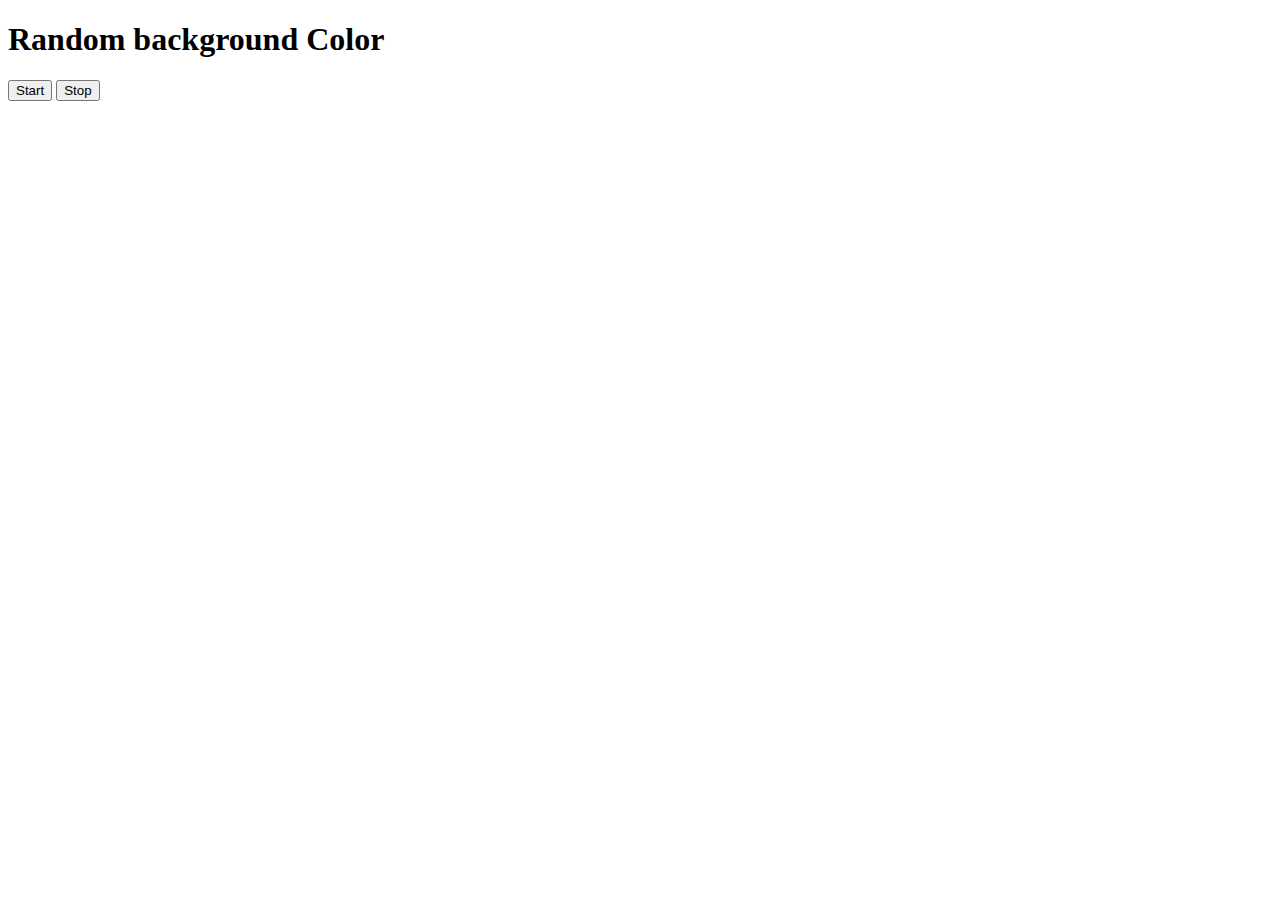
<file: 09_infinite_colors/index.html>
<!DOCTYPE html>
<html lang="en">
<head>
    <meta charset="UTF-8">
    <meta name="viewport" content="width=device-width, initial-scale=1.0">
    <title>Document</title>
</head>
<body>
    <h1>Random background Color</h1>
    <button id="start">Start</button>
    <button id="stop">Stop</button>
</body>
<script src="script.js"></script>
</html>
</file>
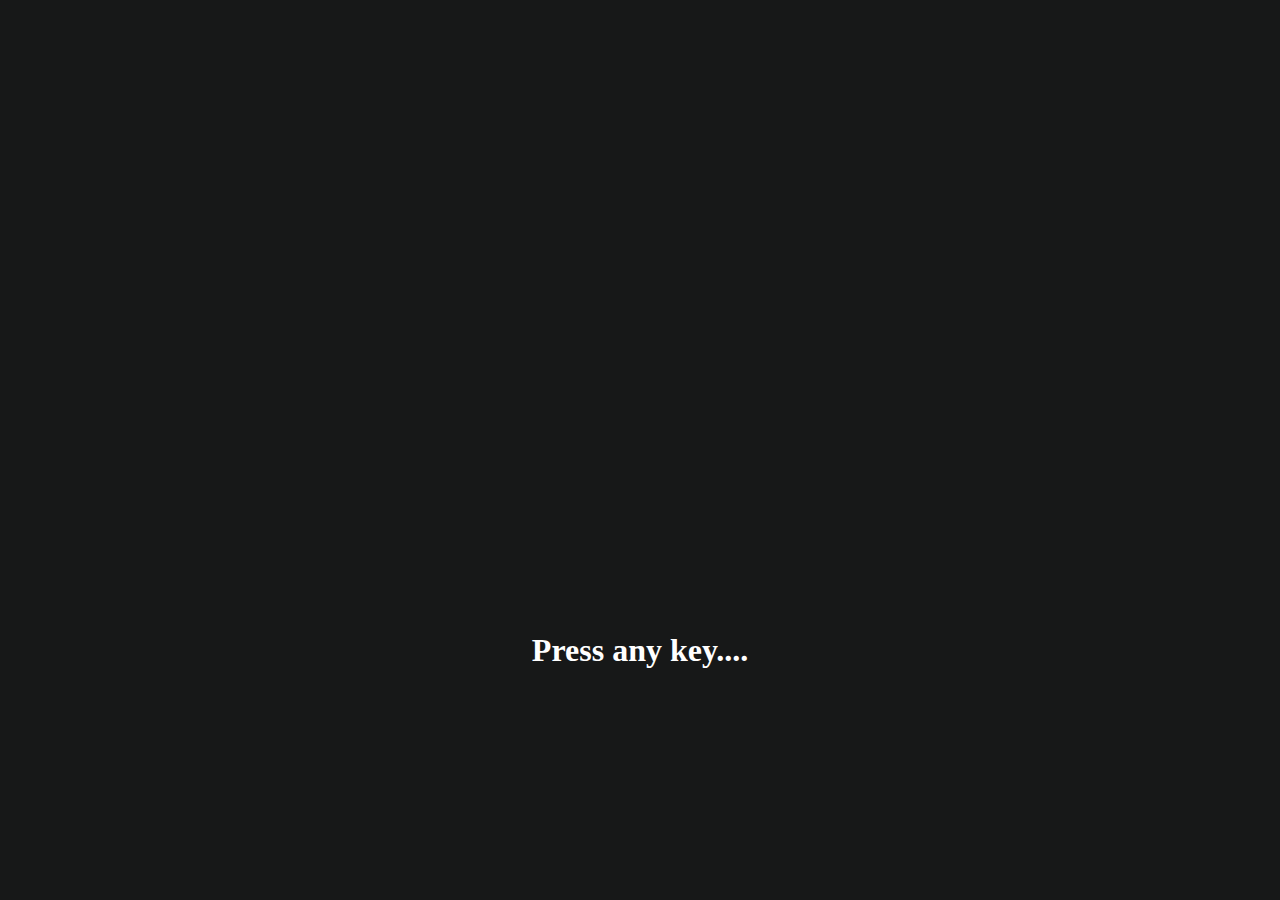
<file: 10_key_code/index.html>
<!DOCTYPE html>
<html lang="en">
<head>
    <meta charset="UTF-8">
    <meta name="viewport" content="width=device-width, initial-scale=1.0">
    <title>Document</title>
    <style>
        #insert{
            text-align: center;
            margin-top: 50%;
        }
        body{
            background-color: rgb(23, 24, 24);
            color: white;
        }

        table{
            margin-left: 50%;
        }
    </style>
</head>
<body>
    <div id="insert">
    <h1 id="key">Press any key....</h1>
    </div>
</body>
<script src="script.js"></script>
</html>
</file>
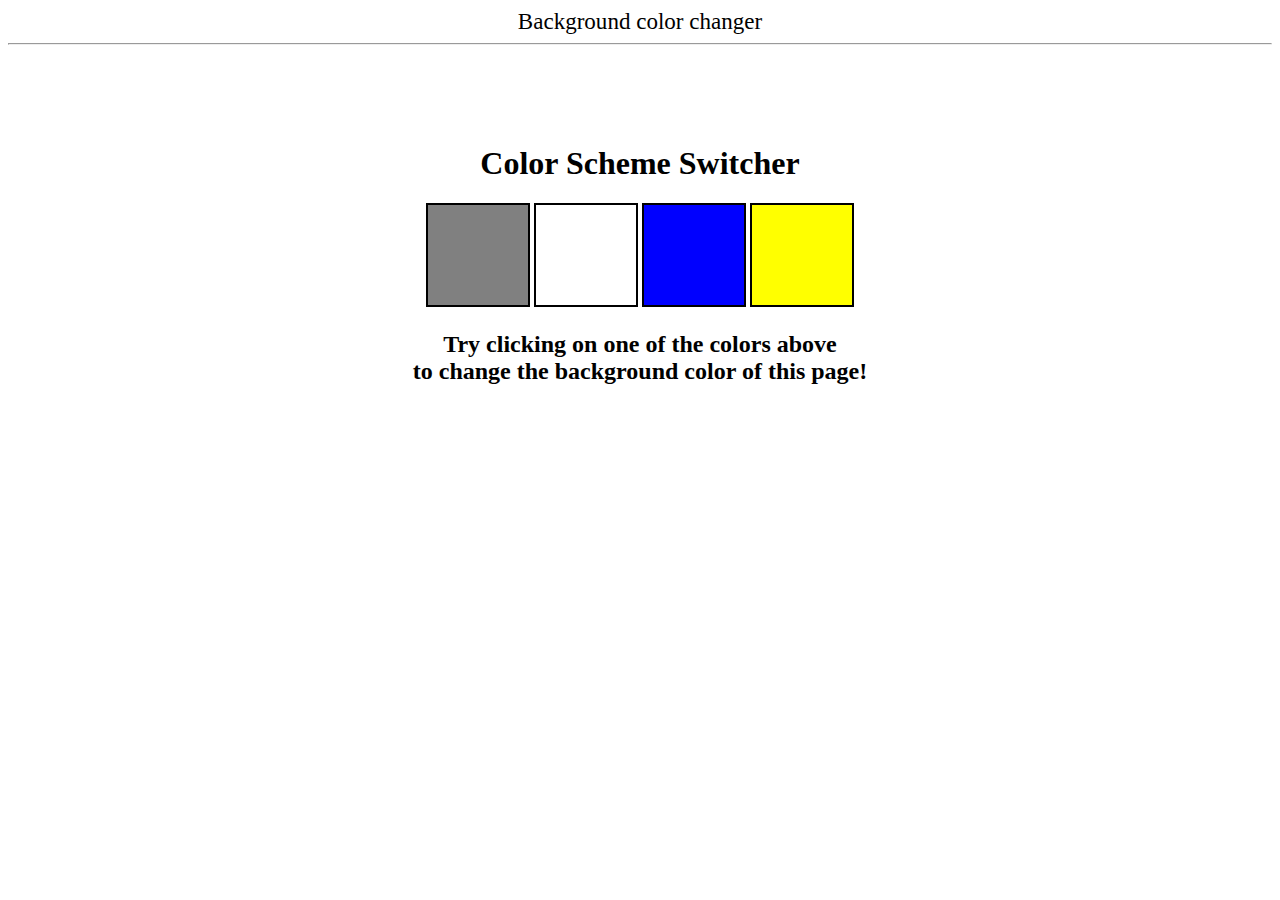
<file: 07_projects/01_bg_color/index.html>
<!DOCTYPE html>
<html lang="en">

<head>
    <meta charset="UTF-8" />
    <meta name="viewport" content="width=device-width, initial-scale=1.0" />
    <meta http-equiv="X-UA-Compatible" content="ie=edge" />
    <link rel="stylesheet" href="styles.css" />
    <title>JavaScript Background Color Switcher</title>
</head>

<body>
    <nav>
        <a href="#" aria-current="page">Background color changer</a>
    </nav>
    <hr>
    <div class="canvas">
        <!-- <a
        style="
          background-color: #fff;
          padding: 10px 30px;
          border-radius: 8px;
          color: #212121;
          text-decoration: none;
          border: 2px solid #212121;
        "
        href="../index.html"
        >Back to Home Page</a
      > -->
        <h1>Color Scheme Switcher</h1>
        <span class="button" id="grey"></span>
        <span class="button" id="white"></span>
        <span class="button" id="blue"></span>
        <span class="button" id="yellow"></span>
        <h2>
            Try clicking on one of the colors above
            <span>to change the background color of this page!</span>
        </h2>
    </div>
    <script src="script.js"></script>
</body>

</html>
</file>
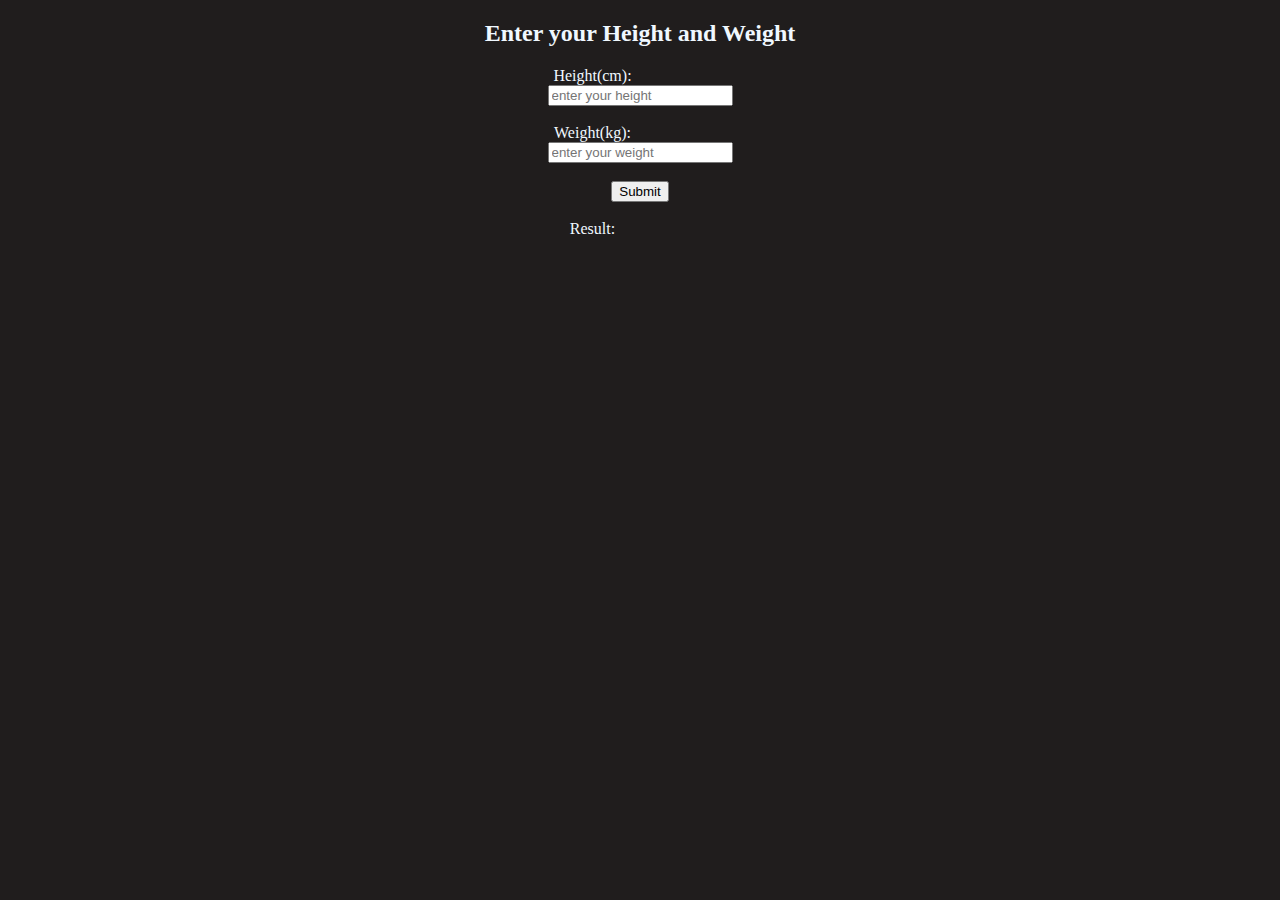
<file: 07_projects/02_bmi_calc/index.html>
<!DOCTYPE html>
<html lang="en">
<head>
    <meta charset="UTF-8">
    <meta name="viewport" content="width=device-width, initial-scale=1.0">
    <link rel="stylesheet" href="style.css">
    <title>BMI Calculator</title>
</head>
<body>
    <h2>Enter your Height and Weight</h2>
    <div class="bmi">
        <form action="">
            <label for="height" class="lbl">Height(cm):</label><br>
            <input type="text" name="height" id="height" placeholder="enter your height"><br><br>
            <label for="weight" class="lbl">Weight(kg):</label><br>
            <input type="text" name="weight" id="weight" placeholder="enter your weight"><br><br>
            <button type="submit">Submit</button>
        </form><br>
        <label for="result" id="result">Result: </label>
    </div>
</body>
<script src="script.js"></script>
</html>
</file>
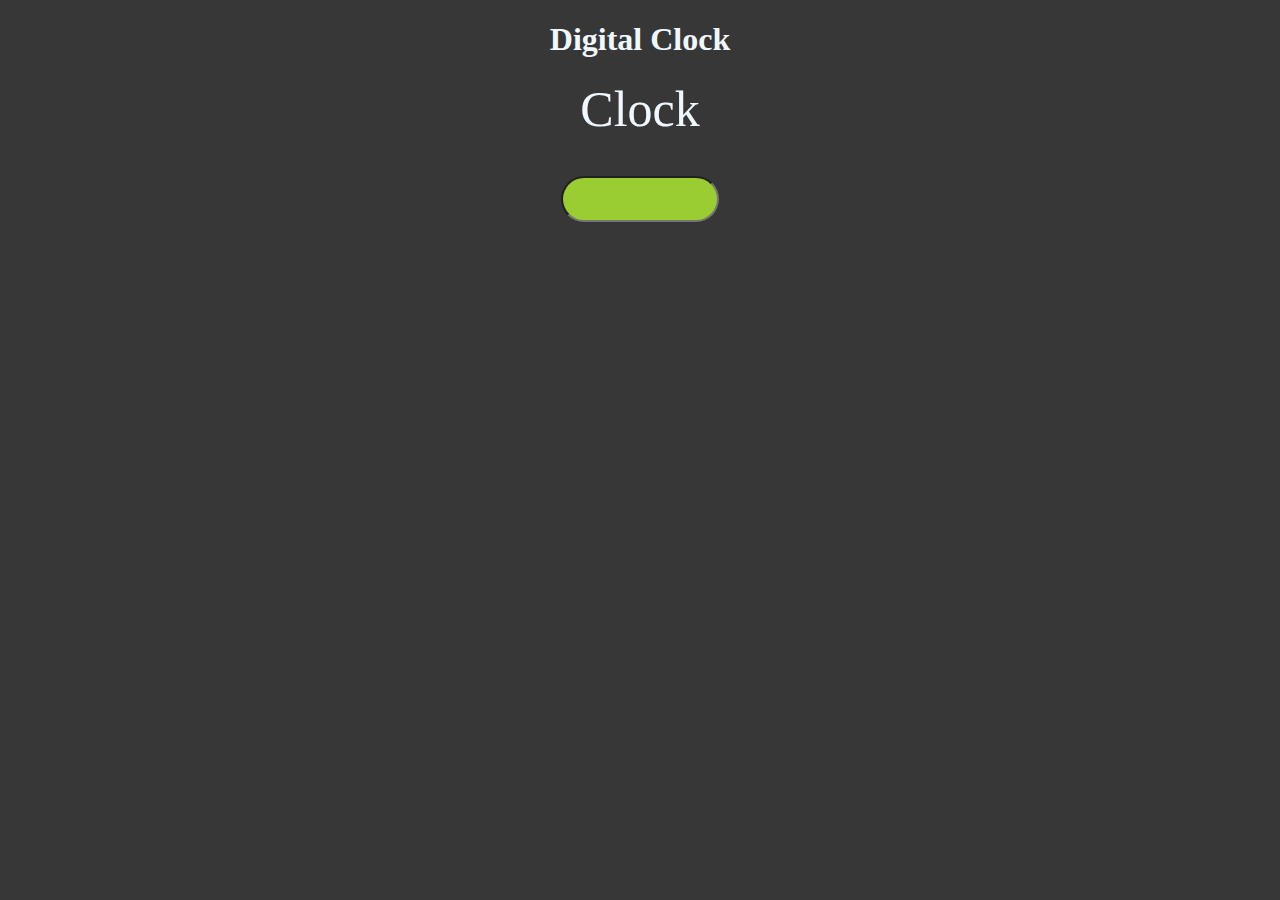
<file: 07_projects/03_digital_clock/index.html>
<!DOCTYPE html>
<html lang="en">
<head>
    <meta charset="UTF-8">
    <meta name="viewport" content="width=device-width, initial-scale=1.0">
    <link rel="stylesheet" href="style.css">
    <title>Digital Clock</title>
</head>
<body>
    <h1>Digital Clock</h1>
    <div class="clk_div">
        <label for="clk">Clock</label><br><br>
        <input type="text" class="clock" value="" id="clock">
    </div>
</body>
<script src="script.js"></script>
</html>
</file>
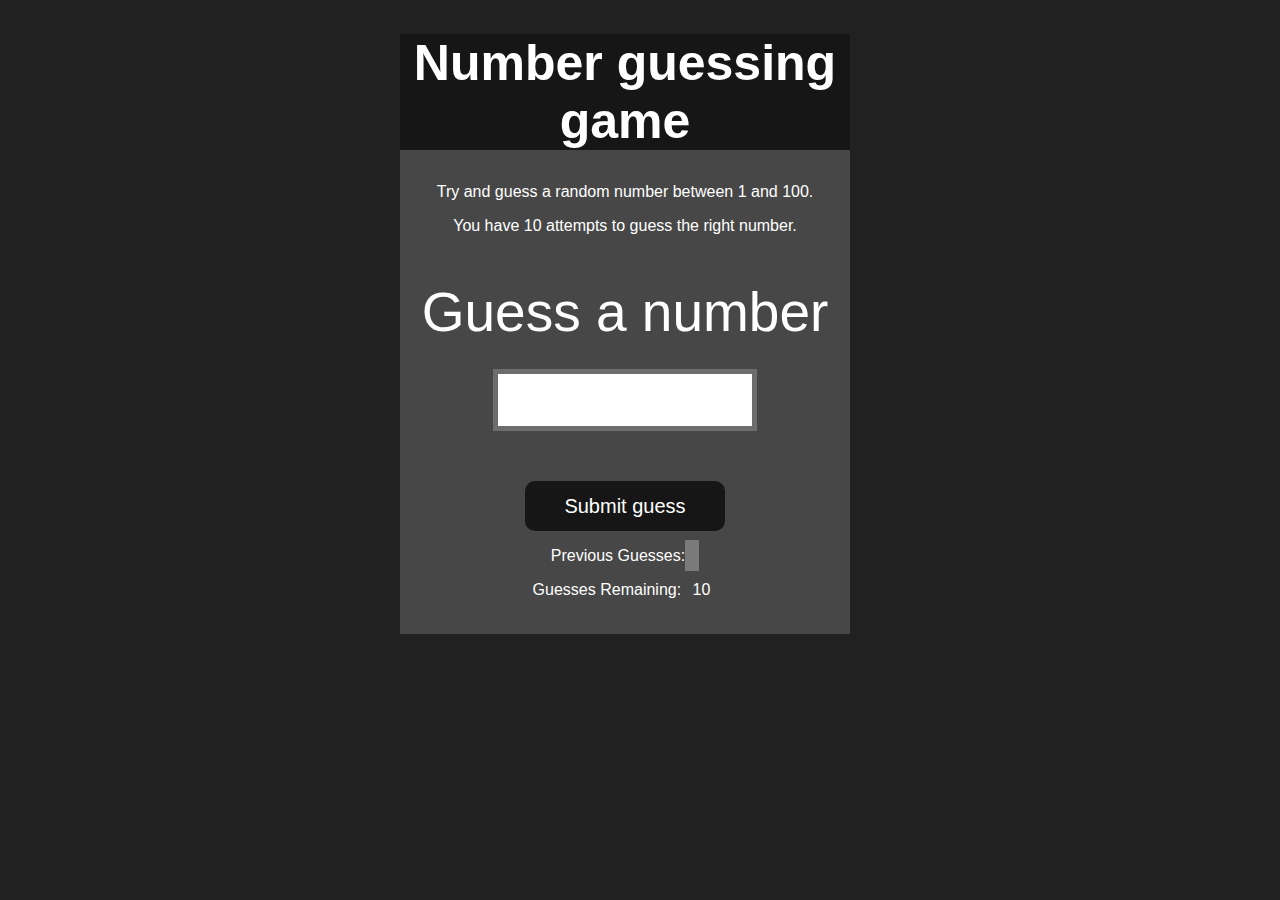
<file: 07_projects/04_guess_the_number/index.html>
<!DOCTYPE html>
<html lang="en">

<head>
    <meta charset="UTF-8">
    <meta name="viewport" content="width=device-width, initial-scale=1.0">
    <meta http-equiv="X-UA-Compatible" content="ie=edge">
    <title>Number Guessing Game</title>
    <link rel="stylesheet" href="style.css">
</head>

<body>

    <div id="wrapper">
        <h1>Number guessing game</h1>
        <p>Try and guess a random number between 1 and 100.</p>
        <p>You have 10 attempts to guess the right number.</p>
        </br>
        <form class="form">
            <label2 for="guessField" id="guess">Guess a number</label>
                <input type="text" id="guessField" class="guessField">
                <input type="submit" id="subt" value="Submit guess" class="guessSubmit">
        </form>

        <div class="resultParas">
            <p>Previous Guesses: <span class="guesses"></span></p>
            <p>Guesses Remaining: <span class="lastResult">10</span></p>
            <p class="lowOrHi"></p>
        </div>
    </div>
    <script src="script.js"></script>
</body>

</html>
</file>
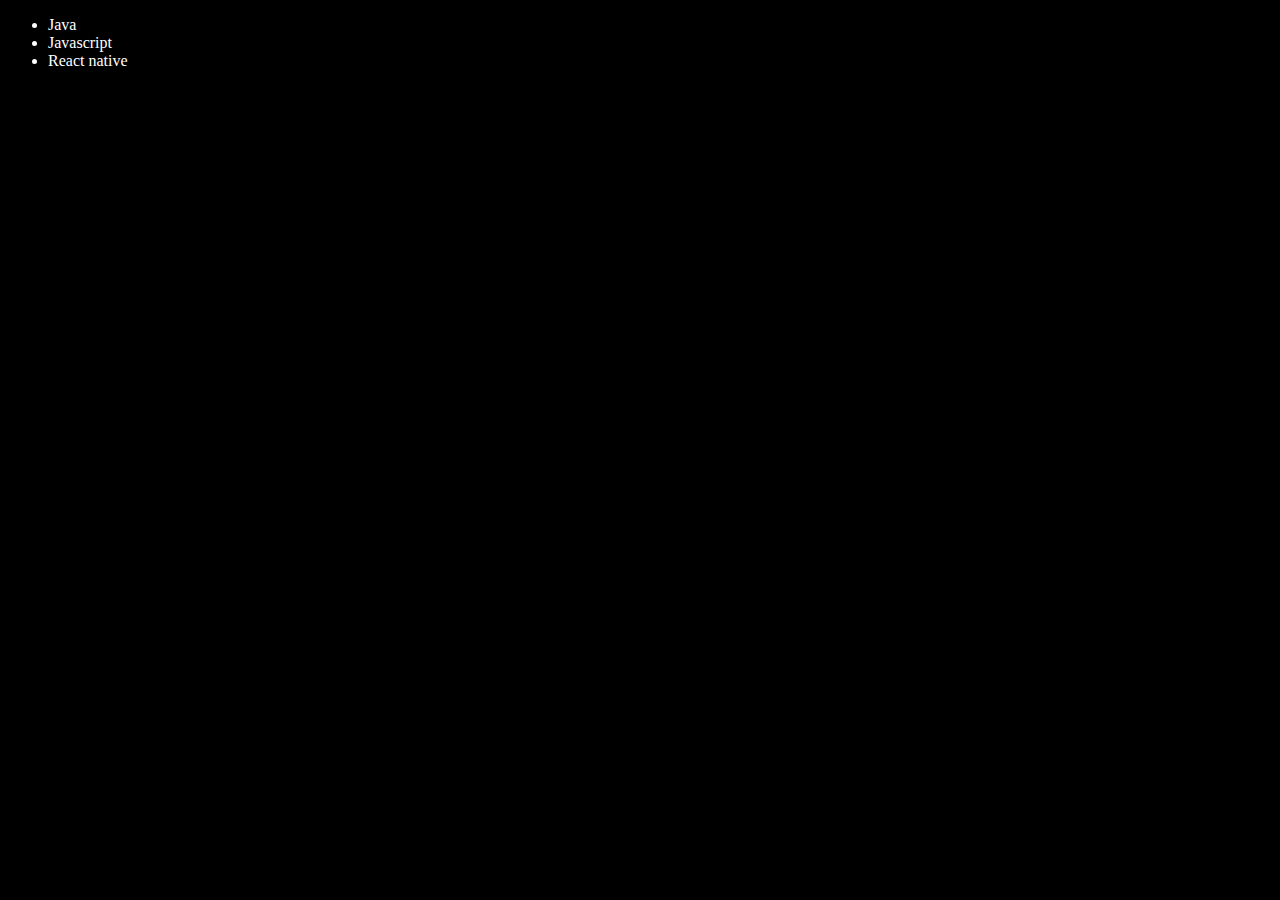
<file: 06_dom/four.html>
<!DOCTYPE html>
<html lang="en">
<head>
    <meta charset="UTF-8">
    <meta name="viewport" content="width=device-width, initial-scale=1.0">
    <title>Document</title>
</head>
<body style="background-color: black; color: white;">
    <ul class="language">
        <li>Python</li>
    </ul>
</body>
<script>
   //add language list
    function addLanguage(language)
    {
        const newLi = document.createElement('li');
        newLi.appendChild(document.createTextNode(language));
        document.querySelector('.language').appendChild(newLi);
    }
    addLanguage("Php");
    addLanguage("Javascript");
    addLanguage("TypeScript");

    //replace
    const secondLi = document.querySelector("li:nth-child(2)");
    // console.log(newLi);
    const newLi = document.createElement('li');
    newLi.appendChild(document.createTextNode("Java"));
    secondLi.replaceWith(newLi);

    //replace last element
    const lastLi = document.querySelector('li:last-child');
    lastLi.outerHTML = '<li>React native</li>';

    //remove
    const firstLi = document.querySelector('li:first-child');
    firstLi.remove();
</script>
</html>
</file>
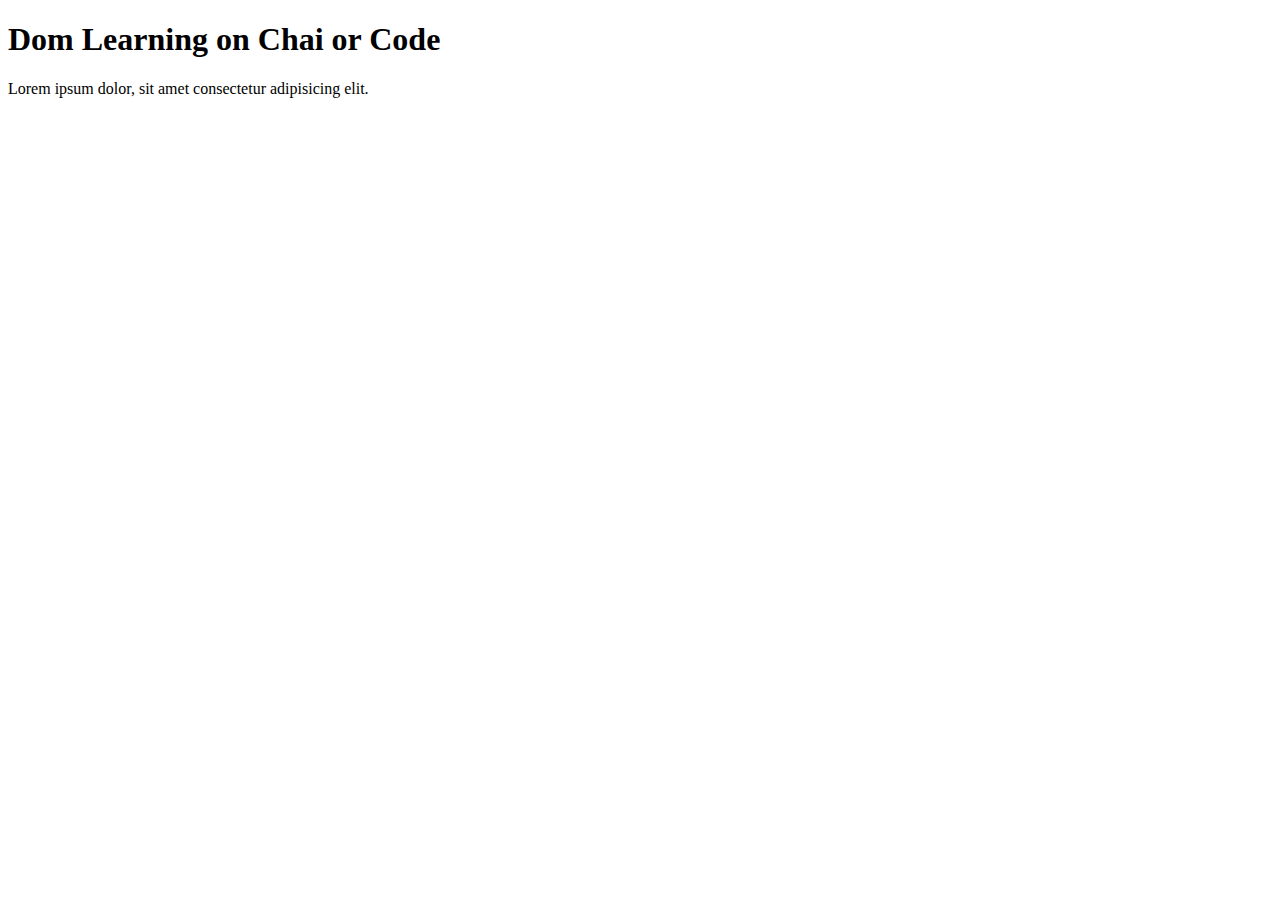
<file: 06_dom/one.html>
<!DOCTYPE html>
<html lang="en">
<head>
    <meta charset="UTF-8">
    <meta name="viewport" content="width=device-width, initial-scale=1.0">
    <title>Dom Learning</title>
</head>
<body>
    <div class="bg-black">
        <h1 class="heading">Dom Learning on Chai or Code</h1>
        <p class="para">Lorem ipsum dolor, sit amet consectetur adipisicing elit. </p>
    </div>
</body>
</html>
</file>
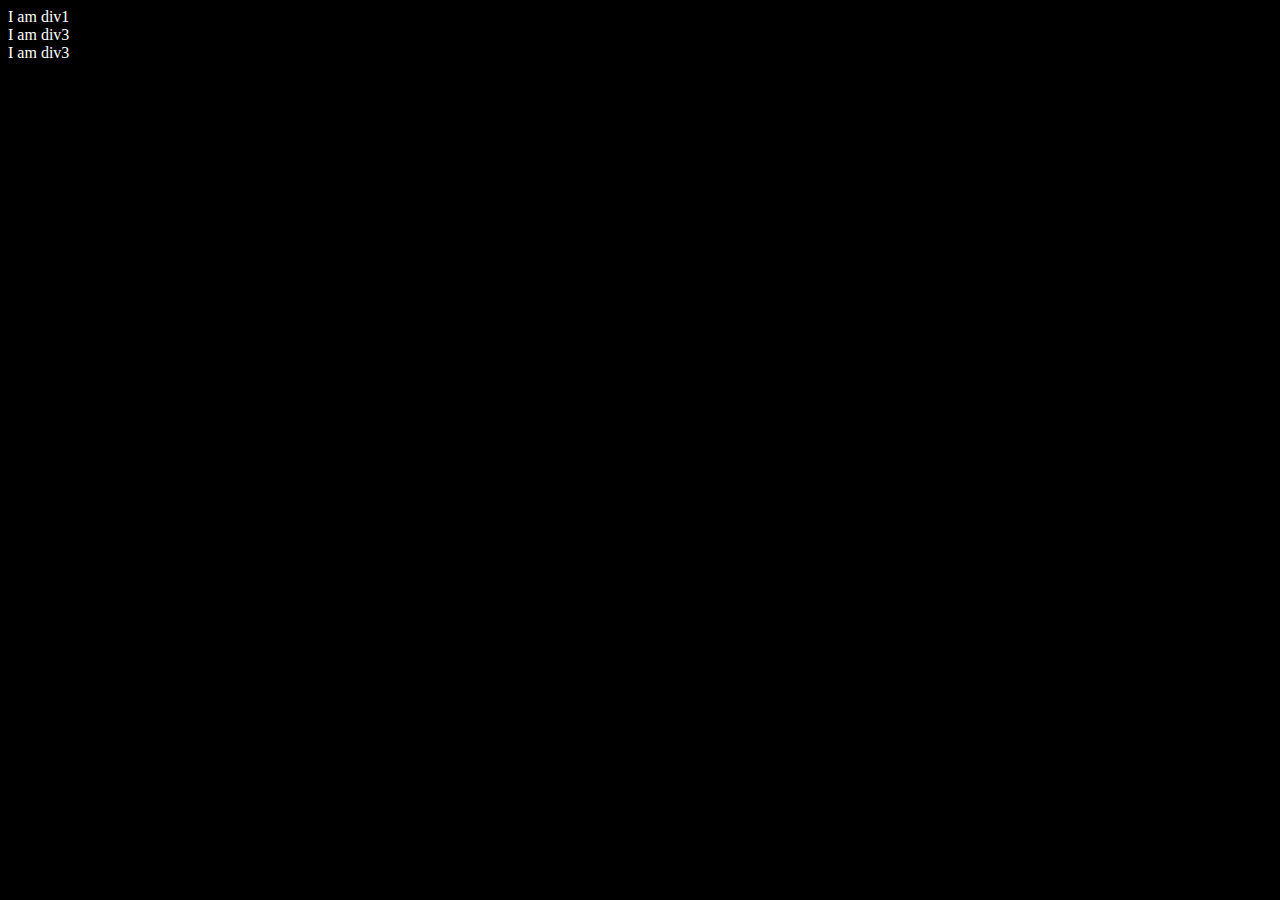
<file: 06_dom/practice.html>
<!DOCTYPE html>
<html lang="en">
<head>
    <meta charset="UTF-8">
    <meta name="viewport" content="width=device-width, initial-scale=1.0">
    <title>Practice</title>
</head>
<body style="background-color: black;">
    <div class="parent">
        
    </div>
</body>
<script>
    const divArray = ["div", "div", "div"]
     const cls = ['div1', 'div2', 'div3']
     const texts = ["I am div1", "I am div3", "I am div3"]
    // console.log(divArray, clsNameArray);
    var i = 0;
    divArray.forEach( (div) =>
    {
        
        const newDiv = document.createElement(div)
        newDiv.className = cls[i];
        newDiv.innerText = texts[i];
        newDiv.style.color = "white"
        const parent = document.querySelector('.parent')
        parent.appendChild(newDiv)

        i++;
    } )
    console.log(document.body);
</script>
</html>
</file>
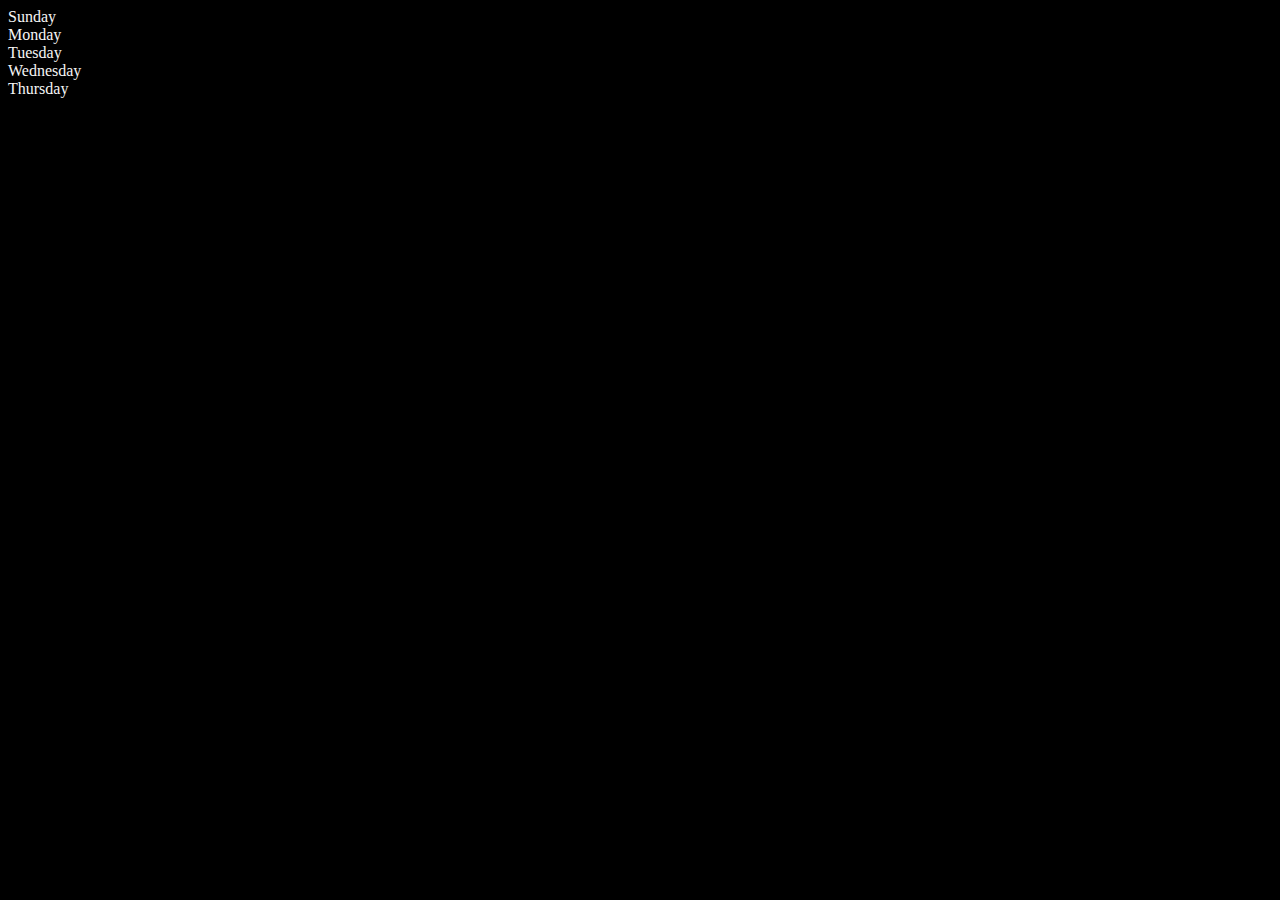
<file: 06_dom/two.html>
<!DOCTYPE html>
<html lang="en">
<head>
    <meta charset="UTF-8">
    <meta name="viewport" content="width=device-width, initial-scale=1.0">
    <title>Parent|Child</title>
</head>
<body style="background-color: black; color: whitesmoke;">
    <div class="parent">
        <div class="day">Sunday</div>
        <div class="day">Monday</div>
        <div class="day">Tuesday</div>
        <div class="day">Wednesday</div>
        <div class="day">Thursday</div>
    </div>
</body>
<script>
    const parent = document.querySelector('.parent');
    //console.log(parent.children);
    for (let i = 0; i < parent.children.length; i++) {
       
       //console.log(parent.children[i].innerHTML);
        
    }
    // console.log(parent.firstElementChild);
    //console.log(parent.lastElementChild);
    // console.log(parent.parentElement);
    // console.log(parent.children[0].nextElementSibling);
    // console.log("Nodes: ", parent.childNodes);
</script>
</html>
</file>
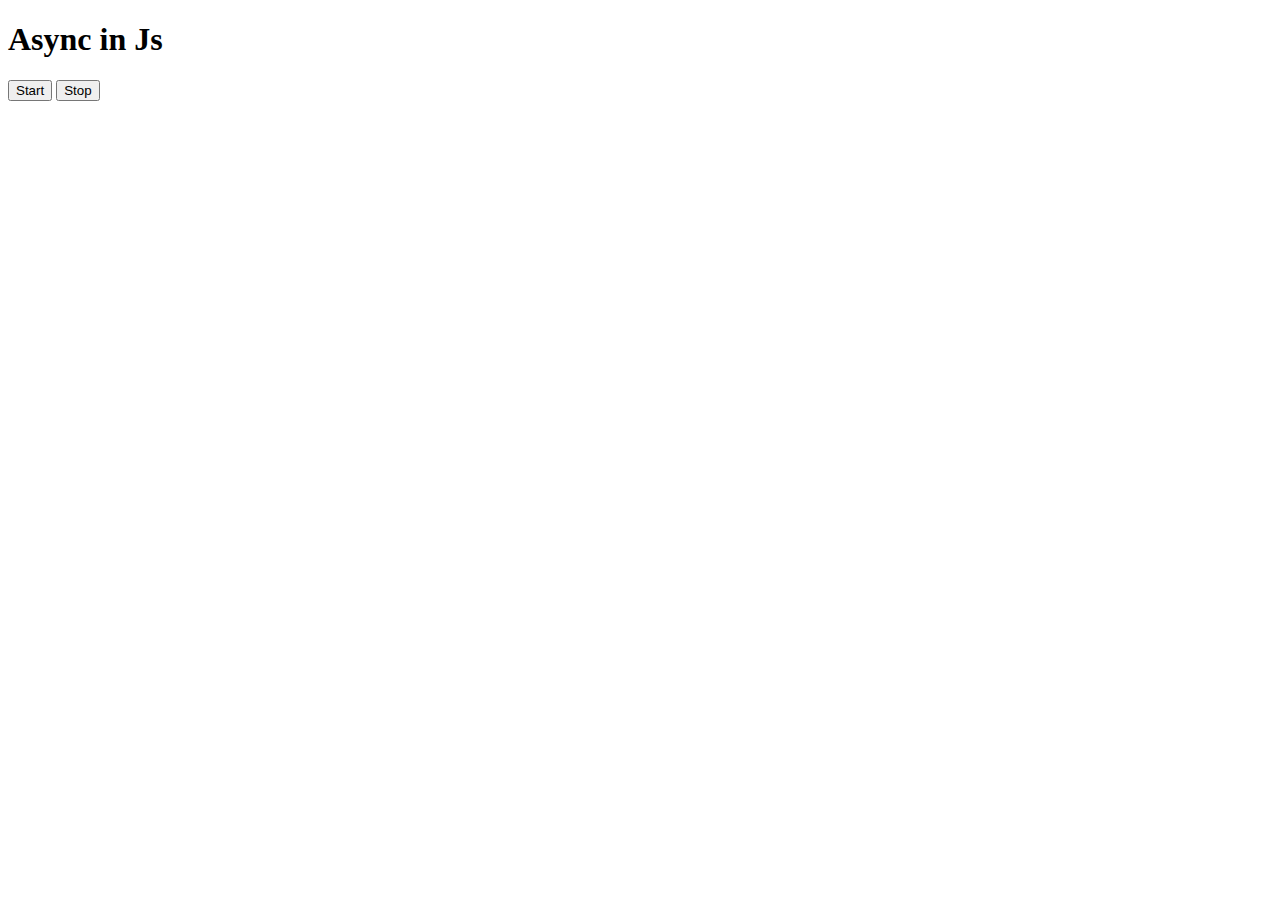
<file: 08_event_basics/three.html>
<!DOCTYPE html>
<html lang="en">
<head>
    <meta charset="UTF-8">
    <meta name="viewport" content="width=device-width, initial-scale=1.0">
    <title>Document</title>
</head>
<body>
    <h1>Async in Js</h1>
    <button id="start">Start</button>
    <button id="stop">Stop</button>
</body>
<script>
   const myFn =  function(name)
    {
        let date = new Date();
        console.log(name, date.toLocaleTimeString());
    }

    let interval;
    document.querySelector("#start").addEventListener('click', function(){
        interval = setInterval(myFn, 1000, "Shikhar");
        console.log('Started');
    })

document.querySelector("#stop").addEventListener('click', function(){
        clearInterval(interval);
        console.log('Stoped');

    })
</script>
</html>
</file>
<file: 07_projects/01_bg_color/styles.css>
html {
    margin: 0;
}

span {
    display: block;
}

.canvas {
    margin: 100px auto 100px;
    width: 80%;
    text-align: center;
}

.button {
    width: 100px;
    height: 100px;
    border: solid black 2px;
    display: inline-block;
}

#grey {
    background: grey;
}

#white {
    background: white;
}

#blue {
    background: blue;
}

#yellow {
    background: yellow;
}

nav{
    text-align: center;;
}
nav, a{
    text-decoration: none;
        font-size: larger;
        color: black
}
</file>
<file: 07_projects/02_bmi_calc/style.css>
body{
    background-color: #201d1d;
    color: aliceblue;
}
.bmi, h2{
    text-align: center;
}

.lbl, #result{
    padding-right: 95px;
}
</file>
<file: 07_projects/03_digital_clock/style.css>
body
{
    background-color: #383737;
    color: aliceblue;
}
.clk_div, h1  {
    /* display: flex; */
    /* justify-content: center; */
    text-align: center;
}
label{
    font-size: 50px;
}
input{
    margin-top: 20px;
    height: 40px;
    width: 150px;
    background-color: yellowgreen;
    color: rgb(237, 229, 229);
    font-size: larger;
    border-radius: 60px;
    text-align: center;
}
</file>
<file: 07_projects/04_guess_the_number/style.css>
body{
    background-color: #232222;
    color: antiquewhite;
}
html {
    font-family: sans-serif;
}

body {
    width: 300px;
    max-width: 750px;
    min-width: 480px;
    margin: 0 auto;
    background-color: #212121;
}

.lastResult {
    color: white;
    padding: 7px;
}

.guesses {
    color: white;
    padding: 7px;
}

button {
    background-color: #141414;
    color: #fff;
    width: 250px;
    height: 50px;
    border-radius: 25px;
    font-size: 30px;
    border-style: none;
    margin-top: 30px;
    /* margin-left: 50px; */
}

#subt {
    background-color: #161616;
    color: #ffffff;
    width: 200px;
    height: 50px;
    border-radius: 10px;
    font-size: 20px;
    border-style: none;
    margin-top: 50px;
    /* margin-left: 75px; */
}

#guessField {
    color: #000;
    width: 250px;
    height: 50px;
    font-size: 30px;
    border-style: none;
    margin-top: 25px;

    /* margin-left: 50px; */
    border: 5px solid #6c6d6d;
    text-align: center;
}

#guess {
    font-size: 55px;
    /* margin-left: 90px; */
    margin-top: 120px;
    color: #fff;
}

.guesses {
    background-color: #7a7a7a;
}

#wrapper {
    box-sizing: border-box;
    text-align: center;
    width: 450px;
    height: 600px;
    background-color: #474747;
    color: #fff;
    font-size: 25px;
}

h1 {
    background-color: #161616;

    color: #fff;
    text-align: center;
}

p {
    font-size: 16px;
    text-align: center;
}
</file>
